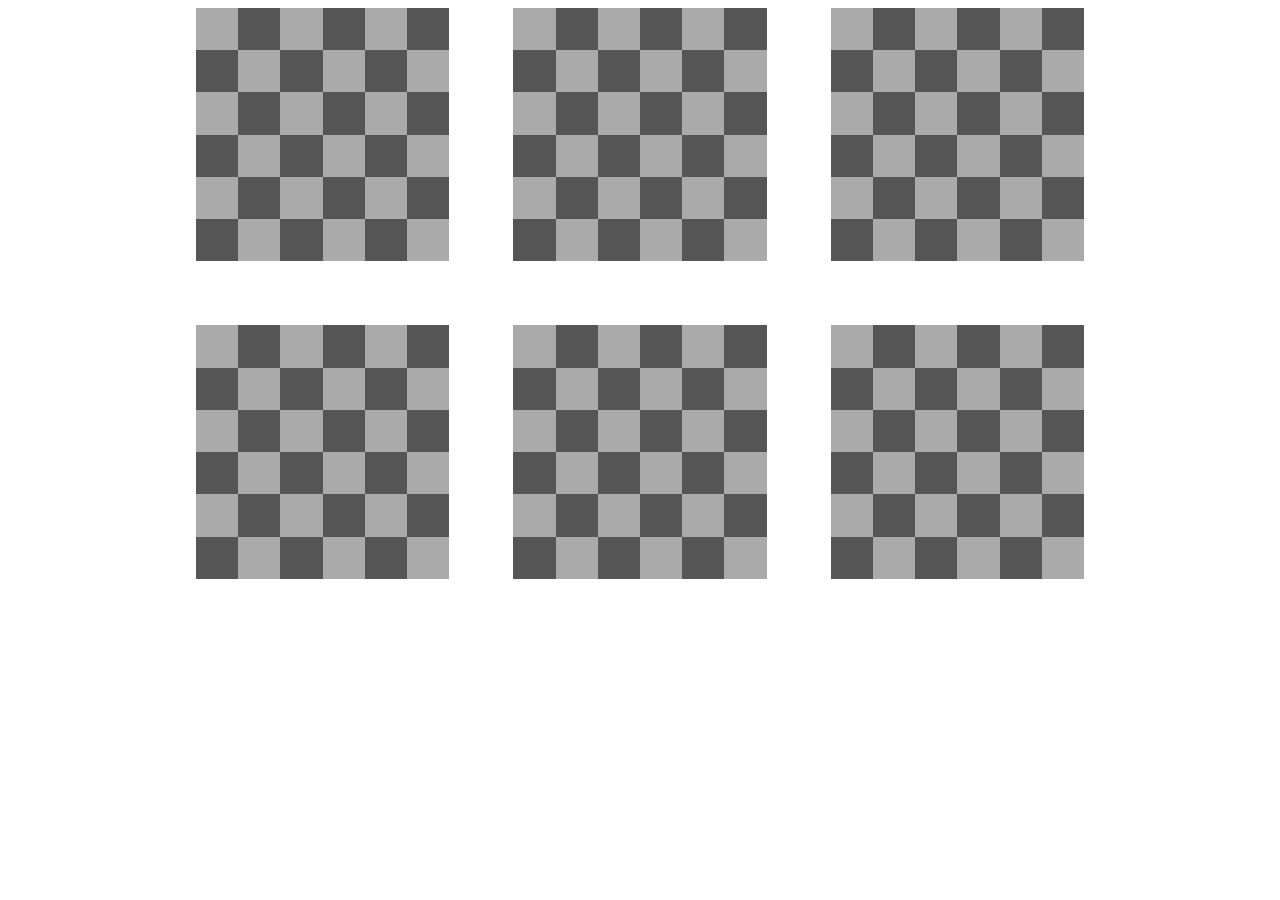
<file: web/index.html>
<!DOCTYPE html>
<html lang="en">
<head>
    <meta charset="UTF-8">
    <meta name="viewport" content="width=device-width, initial-scale=1.0">
    <link rel="stylesheet" href="style.css">
    <title>Chess3D</title>
</head>
<body>
    <div id="board" class="centralized gapped column">
        <div class="centralized gapped line">
            <div class="board2d"></div>
            <div class="board2d"></div>
            <div class="board2d"></div>
        </div>
        <div class="centralized gapped line">
            <div class="board2d"></div>
            <div class="board2d"></div>
            <div class="board2d"></div>
        </div>
    </div>

    <div class="pieces"></div>

    <script src="script.js"></script>
</body>
</html>
</file>
<file: web/style.css>
.white {
    background-color: #AAAAAA;
}

.black {
    background-color: #555555;
}

.square {
    width: 3.3vw;
    height: 3.3vw;
}

.line {
    display: flex;
}

.column {
    display: flex;
    flex-direction: column;
}

.centralized {
    justify-content: center;
}

.gapped {
    gap: 5vw;
}
</file>
